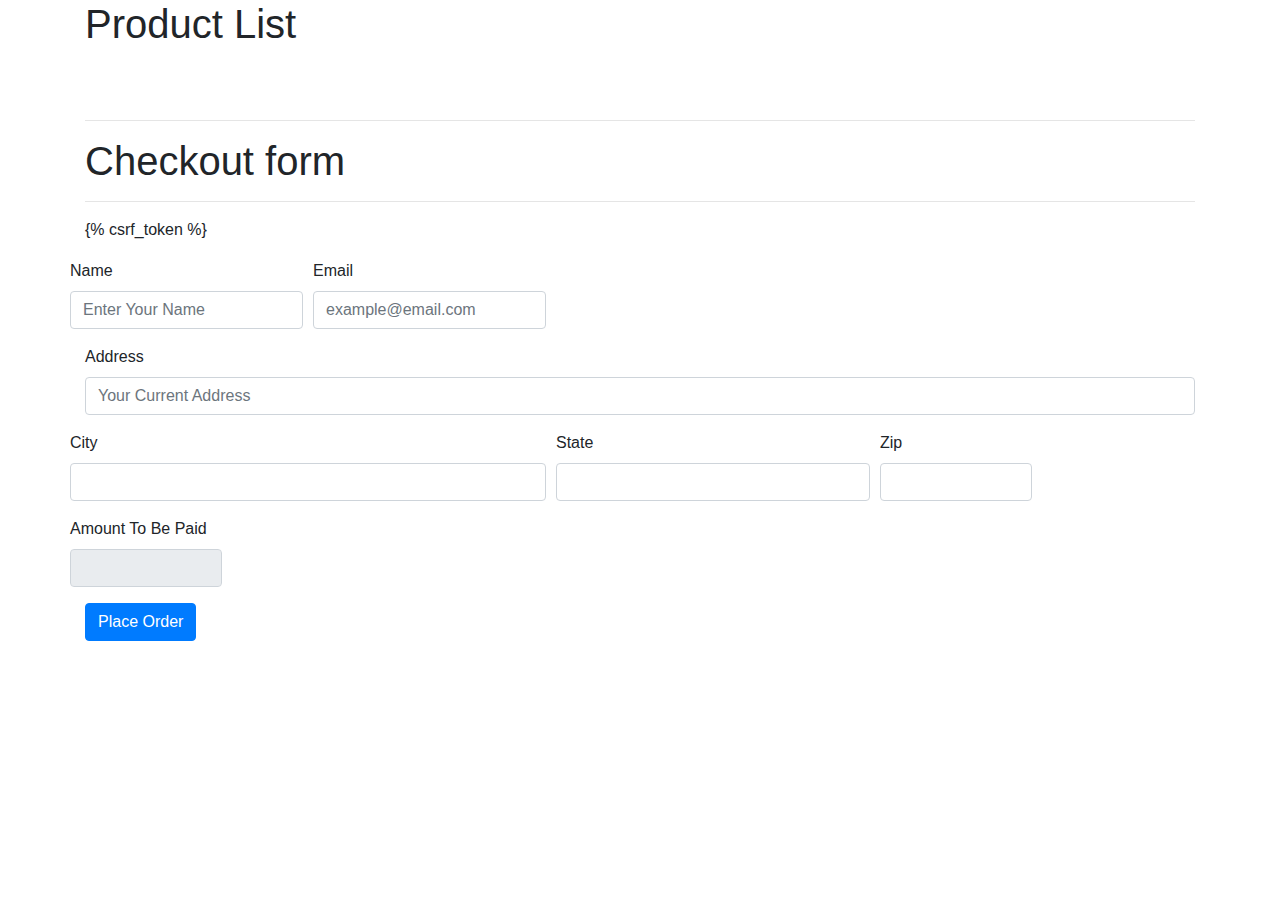
<file: Ecom/ecom/templates/shop/checkout.html>
<!DOCTYPE html>
<html lang="en">
<head>
  <meta charset="UTF-8">
  <meta http-equiv="X-UA-Compatible" content="IE=edge">
  <meta name="viewport" content="width=device-width, initial-scale=1.0">

  <!-- using bootstrap cdn i version 4.0 link below -->
  <!-- https://getbootstrap.com/docs/4.0/getting-started/introduction/  👇👇👇 -->
  <link rel="stylesheet" href="https://maxcdn.bootstrapcdn.com/bootstrap/4.0.0/css/bootstrap.min.css" integrity="sha384-Gn5384xqQ1aoWXA+058RXPxPg6fy4IWvTNh0E263XmFcJlSAwiGgFAW/dAiS6JXm" crossorigin="anonymous">
    
  <!-- jquery link https://code.jquery.com/ -->
  <script src="https://code.jquery.com/jquery-3.6.0.js" integrity="sha256-H+K7U5CnXl1h5ywQfKtSj8PCmoN9aaq30gDh27Xc0jk=" crossorigin="anonymous"></script>
  
  <title>E-Shop</title>
</head>
<body>
    <div class="container">
      <div class="row">
          <div class="col-md-12"> 
            <h1>Product List</h1>   
            <ul class="list-group" id="item_list">
              <br>                    
            </ul><br><hr>
          </div>
      </div>
      <!-- form -->
      <div class="row">
        <div class="col-md-12">
          <h1>Checkout form</h1> <hr>
          <form method="POST">
            {% csrf_token %}
            <div class="form-group col-md-2"> 
              <input  type="hidden" class="form-control" id="items" name="items">
            </div>
            </div>
            <div class="form-row">
              <div class="form-group col-md-6">
                <label for="inputEmail4">Name</label>
                <input id="name" name="name" type="text" class="form-control" id="inputEmail4" placeholder="Enter Your Name">
              </div>
              <div class="form-group col-md-6">
                <label for="inputPassword4">Email</label>
                <input id="email" name="email"type="email" class="form-control" id="inputPassword4" placeholder="example@email.com">
              </div>
            </div>
            <div class="form-group col-md-12">
              <label for="inputAddress">Address</label>
              <input id="address" name="address" type="text" class="form-control" id="inputAddress" placeholder="Your Current Address">
            </div>
            
            <div class="form-row">
              <div class="form-group col-md-6">
                <label for="inputCity">City</label>
                <input id="city" name="city" type="text" class="form-control" id="inputCity">
              </div>
              <div class="form-group col-md-4">
                <label for="inputState">State</label>
                <input id="state" name="state" type="text" class="form-control" id="inputCity">
              </div>
              <div class="form-group col-md-2">
                <label for="inputZip">Zip</label>
                <input id="zipcode" name="zipcode" type="text" class="form-control" id="inputZip">
              </div>
              <div class="form-group col-md-2">
                <label for="inputZip">Amount To Be Paid</label>
                <input readonly="" type="text" class="form-control" id="total" name="total">
              </div>
            </div>
            <div class="form-group col-md-12"> 
              <button type="submit" class="btn btn-primary">Place Order</button>
            </div>
            
            
          </form>
        </div>
      </div>
    </div>
</body>
<script type="text/javascript">
  if(localStorage.getItem('cart') == null){
    var cart = {}
  }
  else{
    var cart = JSON.parse(localStorage.getItem('cart'))
    
  }

  total = 0;
  for (item in cart){
    let name = cart[item][1];
    let quantity = cart[item][0];
    let price = cart[item][2];
    total = total + cart[item][2];
    // new feature using the symbol to allow the html `` it's below the Esc button
    var itemString = `<li class="list-group-item d-flex justify-content-between align-items-center"><span class="badge badge-primary badge-pill">${quantity}</span>${name}<span class="badge badge-warning badge-pill">${price}</span></li>`;
   
    $('#item_list').append(itemString);
  
  }
  totalPrice = `<li class="list-group-item d-flex justify-content-between align-items-center"><b>Your Total Amount</b><span class="badge badge-success">${total}</span></li>`;
  
  $('#item_list').append(totalPrice);
  $('#total').val(total)
  $('#items').val(JSON.stringify(cart)); 
</script>
</html>
</file>
